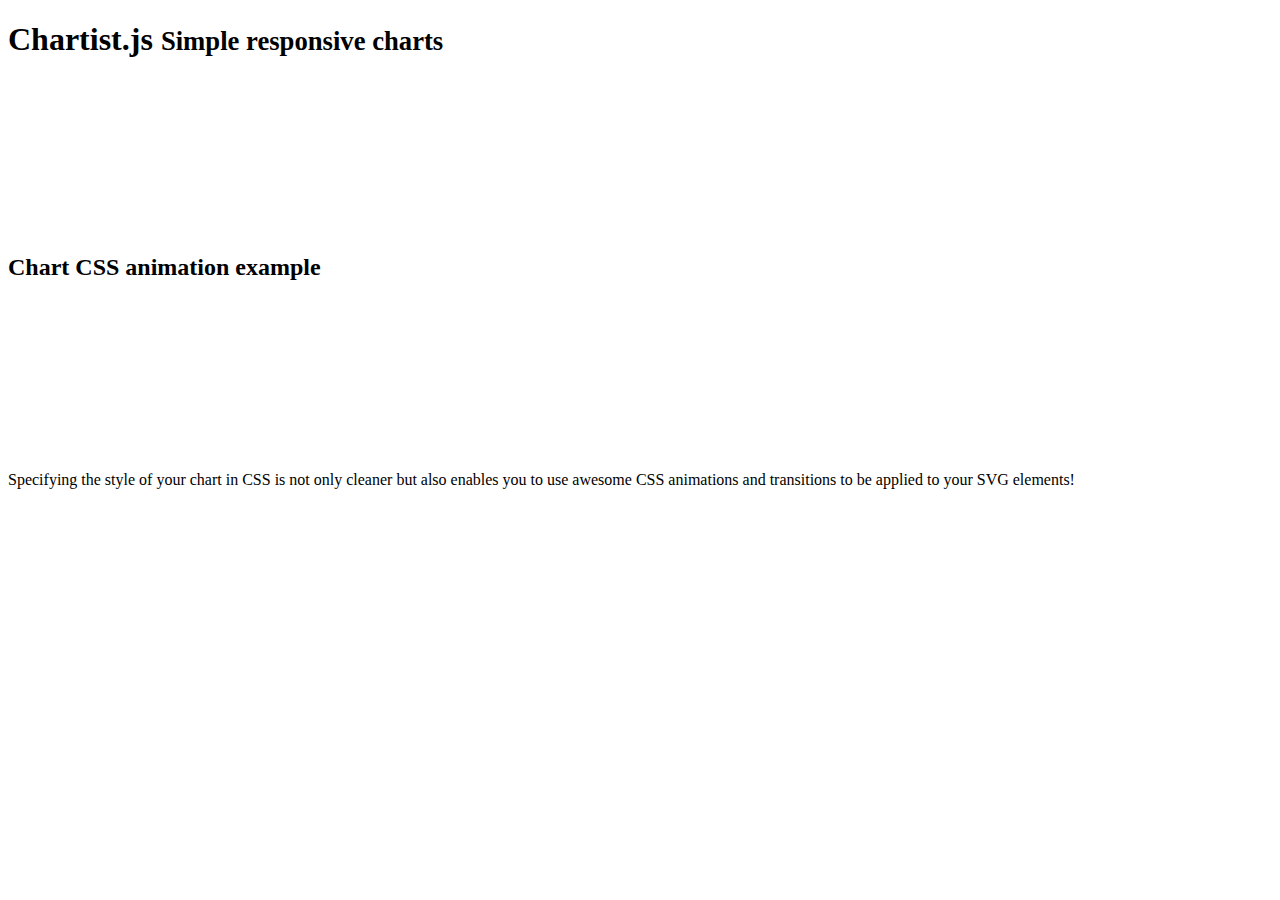
<file: assets/plugins/bower_components/chartist-plugin-tooltip-master/test/runner.html>
<!doctype html>
<html lang="en">
<head>
  <title>End2end Test Runner</title>
</head>
<body>
<header class="page-header">
  <h1>Chartist.js
    <small> Simple responsive charts</small>
  </h1>
  <div class="limiter">
    <figure>
      <svg id="chartist-guy"></svg>
    </figure>
  </div>
</header>

<article class="main" role="main">
  <section class="documentation-section">
    <header>
      <h2>Chart CSS animation example</h2>
    </header>
    <div class="content">
      <div class="chart-container">
        <svg id="chart"></svg>
      </div>
    </div>
    <aside class="side-notes">
      <p>Specifying the style of your chart in CSS is not only cleaner but also enables you to use awesome CSS
        animations
        and transitions to be applied to your SVG elements!</p>
    </aside>
  </section>
</article>
</body>
</html>
</file>
